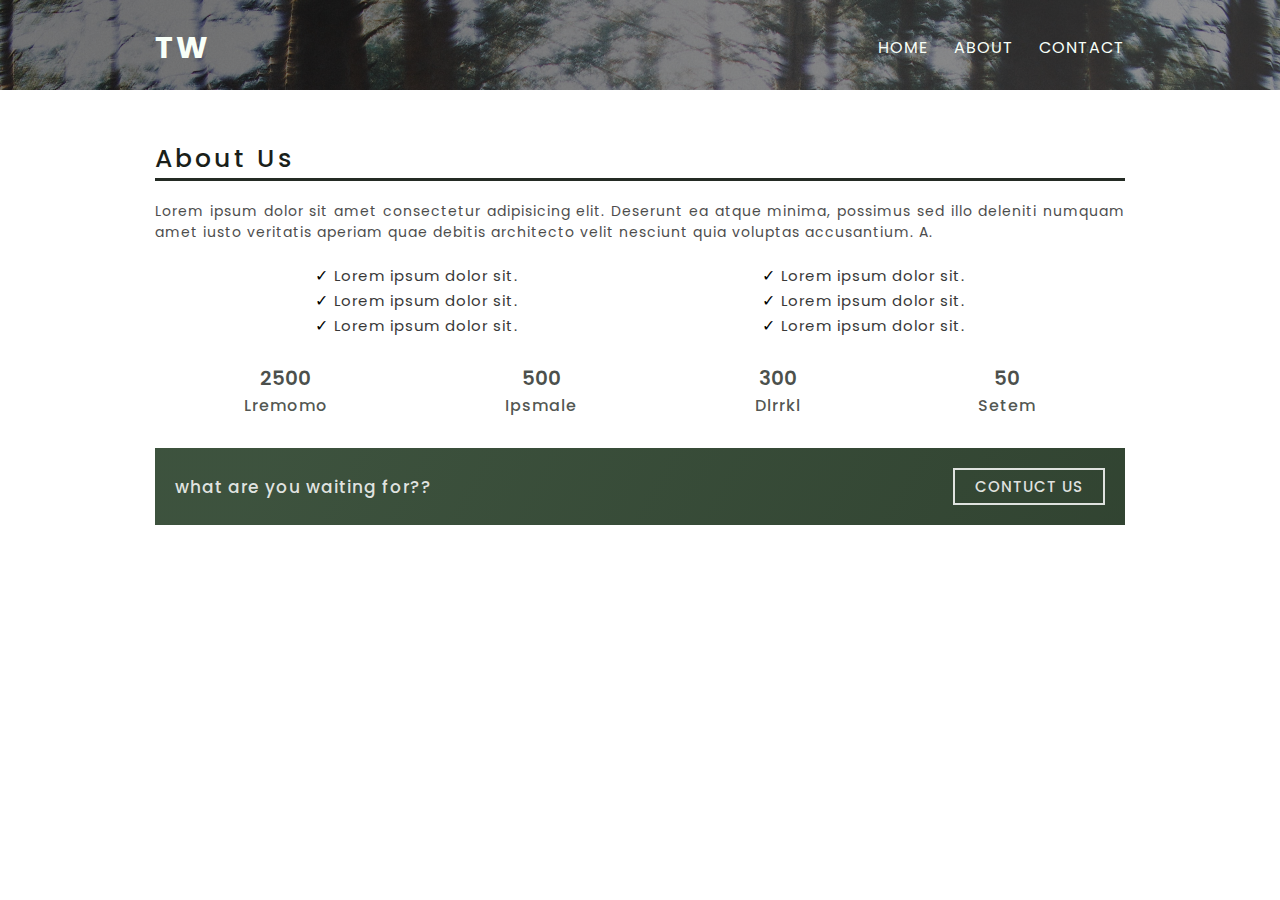
<file: about.html>
<!DOCTYPE html>
<html lang="en">
<head>
    <meta charset="UTF-8">
    <meta name="viewport" content="width=device-width, initial-scale=1.0">
    <link rel="stylesheet" href="style.css">
    <title>about</title>
</head>
<body>
    <header class="header-2">
        <div class="container">
            <nav class="navbar">
                <h1 class="logo">TW</h1>
                <ul class="menu-items">
                    <li><a href="index.html">HOME</a></li>
                    <li><a href="about.html">ABOUT</a></li>
                    <li><a href="contact.html">CONTACT</a></li>
                </ul>
            </nav>
        </div>
    </header>
    
    <section class="about">
        <div class="container">
            <h1 id="about-header">About Us</h1>
            <p>Lorem ipsum dolor sit amet consectetur adipisicing elit. Deserunt ea atque minima, possimus sed illo deleniti numquam amet iusto veritatis aperiam quae debitis architecto velit nesciunt quia voluptas accusantium. A.</p>
            <ul class="about-topics">
                <div>
                    <li>Lorem ipsum dolor sit.</li>
                    <li>Lorem ipsum dolor sit.</li>
                    <li>Lorem ipsum dolor sit.</li>
                </div>
                <div>
                    <li>Lorem ipsum dolor sit.</li>
                    <li>Lorem ipsum dolor sit.</li>
                    <li>Lorem ipsum dolor sit.</li>
                </div>
            </ul>
            <div class="about-counts">
                <div class="count-item">
                    <span>2500</span>
                    <p>Lremomo</p>
                </div>
                <div class="count-item">
                    <span>500</span>
                    <p>Ipsmale</p>
                </div>
                <div class="count-item">
                    <span>300</span>
                    <p>Dlrrkl</p>
                </div>
                <div class="count-item">
                    <span>50</span>
                    <p>Setem</p>
                </div>
            </div>
            <div class="about-banner">
                <h1>what are you waiting for??</h1>
                <a href="contact.html">CONTUCT US</a>
            </div>
        </div>
    </section>
</body>
</html>
</file>
<file: style.css>
@import url('https://fonts.googleapis.com/css2?family=Poppins:ital,wght@0,100;0,200;0,300;0,400;0,500;0,600;0,700;0,800;0,900&display=swap');

* {
    margin: 0;
    padding: 0;
    box-sizing: border-box;
}

body {
    font-family: "Poppins", sans-serif;
    -ms-overflow-style: none;
}

body::-webkit-scrollbar {
    display: none;
}

html {
    font-size: 10px;
}

.container {
    max-width: 970px;
    width: 90%;
    margin: auto;
}

/* ######## header ######## */

.header {
    height: 95vh;
    background: radial-gradient(circle at 10% 20%, rgba(0, 0, 0, 0.527) 0%, rgba(64, 64, 64, 0.548) 90.2%), url(./images/trees.jpg);
    background-size: cover;
    background-repeat: no-repeat;
    background-position: top;
    position: relative;
}

/* navbar */
.navbar {
    color: rgb(248, 255, 248);
    padding-top: 25px;
    display: flex;
    align-items: center;
    justify-content: space-between;
}

.logo {
    font-size: 3rem;
    letter-spacing: 3px;
}

.menu-items {
    list-style-type: none;
    display: flex;
    gap: 25px;
    font-size: 1.6rem;
}

.menu-items a {
    cursor: pointer;
    color: rgb(248, 255, 248);
    text-decoration: none;
    letter-spacing: 1px;
}

.menu-items a::after {
    content: "";
    display: block;
    width: 100%;
    height: 1px;
    background-color: white;
    transform: scaleX(0);
    transition: transform 0.3s;
    transform-origin: right;
}

.menu-items a:hover::after {
    transform: scaleX(1);
    transform-origin: left;
}

/* header content */
.header-content {
    position: absolute;
    left: 50%;
    top: 50%;
    transform: translate(-50%, -50%);
    color: rgb(248, 255, 248);
    text-align: center;
}

.header-content h1 {
    font-size: 2.8rem;
    font-weight: 600;
    margin-bottom: 10px;
    letter-spacing: 1px;
}

.header-content p {
    font-size: 1.6rem;
    opacity: 0.8;
    margin-bottom: 15px;
}

.header-content button {
    padding: 10px 20px;
    border: 2px solid rgb(248, 255, 248);
    color: rgb(248, 255, 248);
    background: none;
    font-weight: 600;
    letter-spacing: 2px;
    transition-property: background, color;
    transition-duration: 0.3s;
}

.header-content button:hover {
    background: rgb(248, 255, 248);
    color: rgb(80, 97, 80);
    cursor: pointer;
}


/* ####### showcase section ###### */

.showcase {
    padding: 100px 0;
    background: rgba(80, 97, 80, 0.11);
}

.showcase-box {
    display: flex;
    height: 250px;
    background: rgba(197, 204, 200, 0.082);
    box-shadow: rgba(17, 17, 26, 0.05) 0px 4px 16px, rgba(17, 17, 26, 0.267) 0px 8px 32px;
}

.showcase-box2 {
    flex-direction: row-reverse;
    margin-top: 100px;
}

/* img styling */
.showcase-box img {
    object-fit: cover;
    flex-basis: 50%;
}

/* content styling */
.showcase-box .content-box {
    flex-basis: 50%;
    padding: 20px;
}

.showcase-box .content-box h1 {
    color: rgb(36, 43, 36);
    font-size: 2rem;
    margin-bottom: 8px;
}

.showcase-box .content-box p {
    color: #4b4c4b;
    font-size: 1.3rem;
    margin-bottom: 20px;
    text-align: justify;
}

.showcase-box .content-box a {
    position: relative;
    text-decoration: none;
    border: 2px solid rgb(47, 56, 47);
    color: rgb(56, 66, 56);
    display: inline-block;
    font-size: 1.5rem;
    font-weight: 500;
    padding: 6px 26px;
    transition: color 0.3s;
}

.showcase-box .content-box a::after {
    content: "";
    display: block;
    position: absolute;
    z-index: -1;
    width: 100%;
    height: 100%;
    background: rgb(47, 56, 47);
    top: 0;
    left: 0;
    transition: transform 0.3s;
    transform: scaleY(0);
    transform-origin: top;
}

.showcase-box .content-box a:hover::after {
    transform: scaleY(1);
    transform-origin: bottom;
}

.showcase-box .content-box a:hover {
    color: rgb(219, 223, 221);
}

/* ######## footer ##### */

.footer {
    height: 150px;
    background: radial-gradient(circle at 10% 20%, rgba(0, 0, 0, 0.527) 0%, rgba(64, 64, 64, 0.548) 90.2%), url(./images/trees.jpg);
    background-size: cover;
    background-position: center;
    color: rgba(248, 255, 248, 0.651);
    position: relative;
}

.footer-content {
    position: absolute;
    top: 50%;
    left: 50%;
    transform: translate(-50%, -50%);
}

.footer-content .icon-container {
    justify-content: center;
    display: flex;
    gap: 20px;
    margin-bottom: 20px;
}

.footer-content .icon-container i {
    transition: color 0.3s;
}

.footer-content .icon-container i:hover {
    color: rgb(248, 255, 248);
    cursor: pointer;
}

.footer-content p {
    font-size: 1.4rem;
    text-align: center;
}


/* ##### header 2 #### */

.header-2 {
    height: 90px;
    background: radial-gradient(circle at 10% 20%, rgba(0, 0, 0, 0.527) 0%, rgba(64, 64, 64, 0.548) 90.2%), url(./images/trees.jpg);
    background-size: cover;
}

/* ##### about ###### */

.about {
    padding-top: 50px;
}

#about-header {
    font-size: 2.5rem;
    color: rgb(26, 31, 26);
    letter-spacing: 3px;
    font-weight: 500;
}

#about-header::after {
    content: "";
    display: block;
    width: 100%;
    height: 3px;
    background: rgb(36, 43, 36);
}

.about p {
    font-size: 1.4rem;
    color: #4d4d4d;
    letter-spacing: 1px;
    text-align: justify;
    margin: 20px 0;
}

/* about topics */
.about-topics {
    margin: 0 auto;
    max-width: 650px;
    width: 85%;
    display: flex;
    justify-content: space-between;
}

.about-topics li {
    list-style-type: none;
    color: #383838;
    font-size: 1.5rem;
    letter-spacing: 1px;
}

.about-topics li::before {
    content: "\2713  ";
    color: rgb(0, 0, 0);
    font-size: 1.6rem;
}

/* about counts */
.about-counts {
    display: flex;
    justify-content: space-around;
    text-align: center;
    margin: 25px 0 10px;
}

.about-counts span {
    font-size: 2rem;
    color: rgba(26, 31, 26, 0.781);
    font-weight: 600;
}

.about-counts p {
    font-size: 1.6rem;
    color: rgba(26, 31, 26, 0.767);
    font-weight: 500;
    margin-top: 0;
}

/* about banner */
.about-banner {
    padding: 20px;
    display: flex;
    justify-content: space-between;
    align-items: center;
    background: linear-gradient( 119deg,  rgba(28, 53, 29, 0.856) 11.8%, rgba(21, 42, 21, 0.877) 100.5% );
}

.about-banner h1 {
    font-size: 1.7rem;
    color: rgba(255, 255, 255, 0.849);
    font-weight: 500;
    letter-spacing: 1px;
}

.about-banner a {
    color: rgba(255, 255, 255, 0.849);
    font-size: 1.5rem;
    font-weight: 500;
    letter-spacing: 1px;
    text-decoration: none;
    border: 2px solid rgba(255, 255, 255, 0.849);
    padding: 5px 20px;
}


/* ##### contact ###### */

.contact {
    background: rgba(221, 221, 221, 0.459);
    padding: 50px 0 70px;
}

.contact .container {
    display: flex;
    justify-content: space-between;
    gap: 20px;
}

.contact-information, .form {
    background: rgba(255, 255, 255, 0.829);
    border-radius: 5px;
    box-shadow: rgba(0, 0, 0, 0.1) 0px 10px 15px -3px, rgba(0, 0, 0, 0.05) 0px 4px 6px -2px;
    padding: 15px;
    width: 50%;
    height: 700px;
}

/* contact information */
.contact-information {
    display: flex;
    flex-direction: column;
    justify-content: space-between;
}

.information-wrapper {
    display: flex;
    flex-direction: column;
    height: 50%;
    gap: 23px;
}

.information-box i {
    color: rgb(43, 53, 43);
}

.information-box p:first-of-type {
    margin-top: 6px;
    font-size: 1.8rem;
    font-weight: 500;
}

.information-box p {
    color:rgb(43, 53, 43);
    font-size: 1.5rem;
    letter-spacing: 1px;
}

.img-wrapper {
    height: 50%;
}

.contact-information img {
    height: 100%;
    width: 100%;
    object-fit: cover;
    object-position: left;
}

/* form */

.form h1 {
    font-size: 2.4rem;
    font-weight: 500;
    letter-spacing: 1px;
    color:rgb(26, 31, 26);
    margin-bottom: 10px;
}

.form p {
    color: rgba(36, 43, 36, 0.705);
    font-size: 1.4rem;
    letter-spacing: 1px;
    margin-bottom: 15px;
    text-align: justify;
}

.form label {
    font-size: 1.5rem;
    color:rgb(26, 31, 26);
    letter-spacing: 1px;
    display: block;
    margin-bottom: 4px;
}

.form input:not(input[type="submit"]), .form textarea {
    display: block;
    width: 100%;
    border: 1px solid rgba(37, 46, 37, 0.685);
    padding: 5px 10px;
    margin-bottom: 10px;
    outline: none;
    color: rgb(26, 31, 26);
    font-size: 1.5rem;
}

.form textarea {
    height: 250px;
}

.form textarea::-webkit-scrollbar {
    display: none;
}
.form textarea {
    -ms-overflow-style: none;
    scrollbar-width: none;
}

.form input[type="submit"] {
    position: relative;
    border: 2px solid rgb(47, 56, 47);
    color: rgb(56, 66, 56);
    display: block;
    margin: 20px auto 0;
    font-size: 1.5rem;
    font-weight: 500;
    padding: 6px 26px;
    transition: color 0.3s;
    background: none;
    transition-property: color, background;
    transition-duration: 0.3s;
}

.form input[type="submit"]:hover {
    background: rgba(47, 56, 47, 0.932);
    color: white;
    cursor: pointer;
}

@media (max-width: 752px) {
    .showcase-box {
        flex-direction: column;
        height: auto;
    }
    .showcase-box img, .content-box {
        width: 100%;
    }
    .showcase-box img {
        max-height: 200px;
    }
    .contact .container {
        flex-direction: column;
    }
    .contact-information, .form {
        width: 100%;
    }
}

@media (max-width: 615px) {
    .about-topics {
        flex-direction: column;
        gap: 15px;
        align-items: center;
    }
    .about-banner {
        flex-direction: column;
        text-align: center;
        gap: 15px;
    }
}

@media (max-width: 500px) {
    .navbar {
        flex-direction: column;
        align-items: center;
    }
    .header-2 {
        height: 120px;
    }
}

@media (max-width: 480px) {
    .about-counts {
        column-gap: 20px;
        flex-wrap: wrap;
    }
}

@media (max-width: 290px) {
    .contact-information, .form {
        height: auto;
    }
}
</file>
